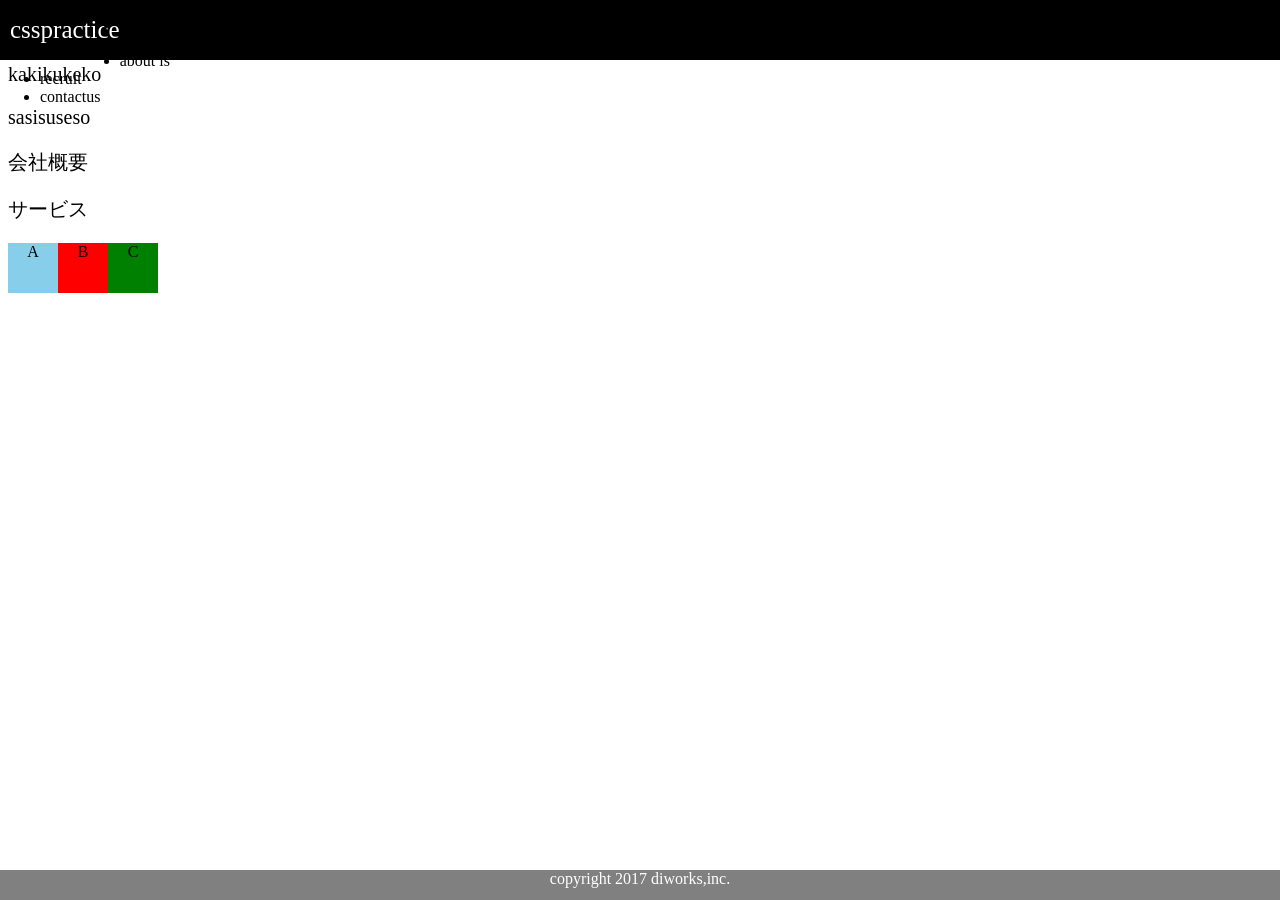
<file: index.html>
<!DOCTYPEhtml>
<html lang="ja">
  <head>
    <meta charset="UTF-8">
    <title>CSSの基礎</title>
    <link rel ="stylesheet" type="text/css" href="style.css">
  </head>

  <body>
    
    <!--ここで疑問だったのは、固定バーとbottomlineの重なりの優先度-->
    <!--結論：プログラムは上から読み込まれるから、
    下に来てるやつが上書きされるような形で表示される-->
    <header>
      <div class="logo">csspractice</div>
      <ul>
       <li>home</li>
       <li>service</li>
       <li>about is</li>
       <li>recruit</li>
       <li>contactus</li>
      </ul>
    </header>
    
    <p>aiuro</p>
    <p>kakikukeko</p>
    <p>sasisuseso</p>
    <!--<div id="ber">固定バー</div>-->
    <p>会社概要</p>
    <p>サービス</p>
    <div class="box">
      <div class="box1">A</div>
      <div class="box2">B</div>
      <div class="box3">C</div>
    </div>
    <div class="bottomline">copyright 2017 diworks,inc.</div>
    <!--<div id="setsumei">-->
    <!--  プログラミングを勉強してみましょう-->
    <!--  <br>まずはHTMLとCSSからです-->
    <!--</div>-->

    <!--<h1>ボックス要素の学習</h1>-->
    <!--<div class="main">2017年のスケジュール</div>-->

      <!--ホームページを作ってみよう-->

      <!--<div class="hello">こんにちは！</div>-->
      <!--<h2>よろしくね</h2>-->

      <!--下記３時間目記載内容-->
      <!--<div class="abc">-->
      <!--  おはようございます。<br>-->
      <!--  こんにちは。<br>-->
      <!--  こんばんは。-->
      <!--</div>-->


      <!--下記４時間目記載内容-->
      <!--<div class="abc">ありがとう-->
      <!--<div class="XYZ">どういたしまして</div>-->
      <!--</div>-->

      <!--<div id="main">メイン画面-->
      <!--<div class="sub">サブ画面</div>-->
      <!--</div>-->

      <!--<h1 class="word">あいうえお</h1>-->
      <!--<div class="word">かきくけこ</div>-->

      <!--<h1>クラス１</h1>-->
      <!--<h2>クラス２</h2>-->
      <!--<h3>クラス３</h3>-->

      <!--<div class="name1">高木さん</div>-->
      <!--<div class="name2">山田さん</div>-->


      <!--  <div id="main">-->
      <!--    <h2>あいうえお</h2>-->
      <!--    かきくけこ-->
      <!--  </div>-->

      <!--<ul>-->
      <!--  <li class="nol">高橋</li>-->
      <!--  <li>田中</li>-->
      <!--  <li>山田</li>-->
      <!--</ul>-->

      <!--<ul>-->
      <!--  <li class="abc">東京</li>-->
      <!--  <li class="xyz">埼玉</li>-->
      <!--</ul>-->

      <!--<ul>-->
      <!--  <li>山田</li>-->
      <!--  <li>佐藤</li>-->
      <!--  <li>鈴木</li>-->
      <!--</ul>-->

      <!--<h2 class="no1">1組</h2>-->
      <!--青木、高木、松尾-->

      <!--<h2 class="no2">２組</h2>-->
      <!--高橋、山田、水野-->

      <!--<div class="a">hello</div>-->
      <!--<div class="b">hello</div>-->
      <!--<div class="ab">hello</div>-->


      <!--css写経1時間目に記載した内容下記-->
    <!--<h1>ABCDE</h1>-->
    <!--<h2>VWXYZ</h2>-->
    <!--<p>アルファベット</p>-->

    <!--<div class="abc">おはよう</div>-->
    <!--<div class="xyz">こんにちは</div>-->
    <!--<div id="aisatsu">-->
    <!--  <p>宜しくお願いします</p>-->
    <!--</div>-->
    <!--<div id="orei">ありがとう</div>-->
  </body>
</html>
</file>
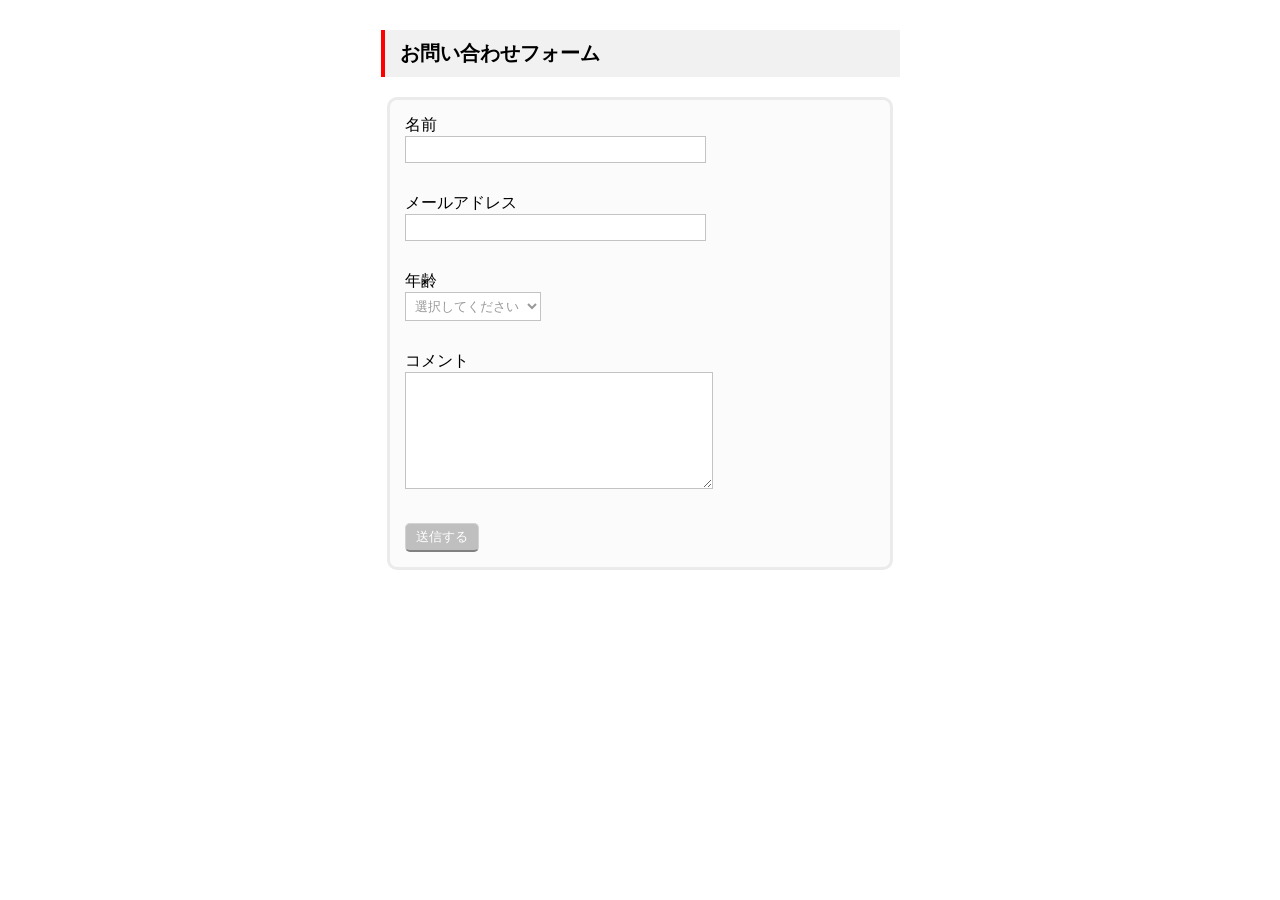
<file: contactform/index.html>
<!DOCTYPE html>
<html lang= "ja">

  <head>
    <meta charset="utf-8">
    <title>お問い合わせフォームを作る</title>
    <link rel="stylesheet" type="text/css" href="style.css">
  </head>

  <body>

    <h1>お問い合わせフォーム</h1>
    <form method= "post" action= "mail_confirm.php">
      <div>
        <label>名前</label>
        <br>
        <input type= "text" class= "text" size= "35" name= "name">
        <br>
      </div>

      <div>
        <label>メールアドレス</label>
        <br>
        <input type= "text" class= "text" size="35" name= "mail">
        <br>
      </div>

      <div>
        <label>年齢</label>
        <br>
        <select class= "dropdown" name= "age">
          <option>選択してください</option>
          <script>
            for(var i = 18; i <= 65; i++){
              // + i +　→[++]で挟むことで変数として判別され文字列と結合できるようになる
              document.write("<option value= "+ i +">"+ i +"歳</option>");
            }
          </script>
        </select>
      </div>

      <div>
        <label>コメント</label>
        <br>
        <textarea rows= "7" cols= "35" name= "comments"></textarea>
      </div>
      <div>
        <input type= "submit" value= "送信する" class= "submit">
      </div>
    </form>

  </body>
</html>
</file>
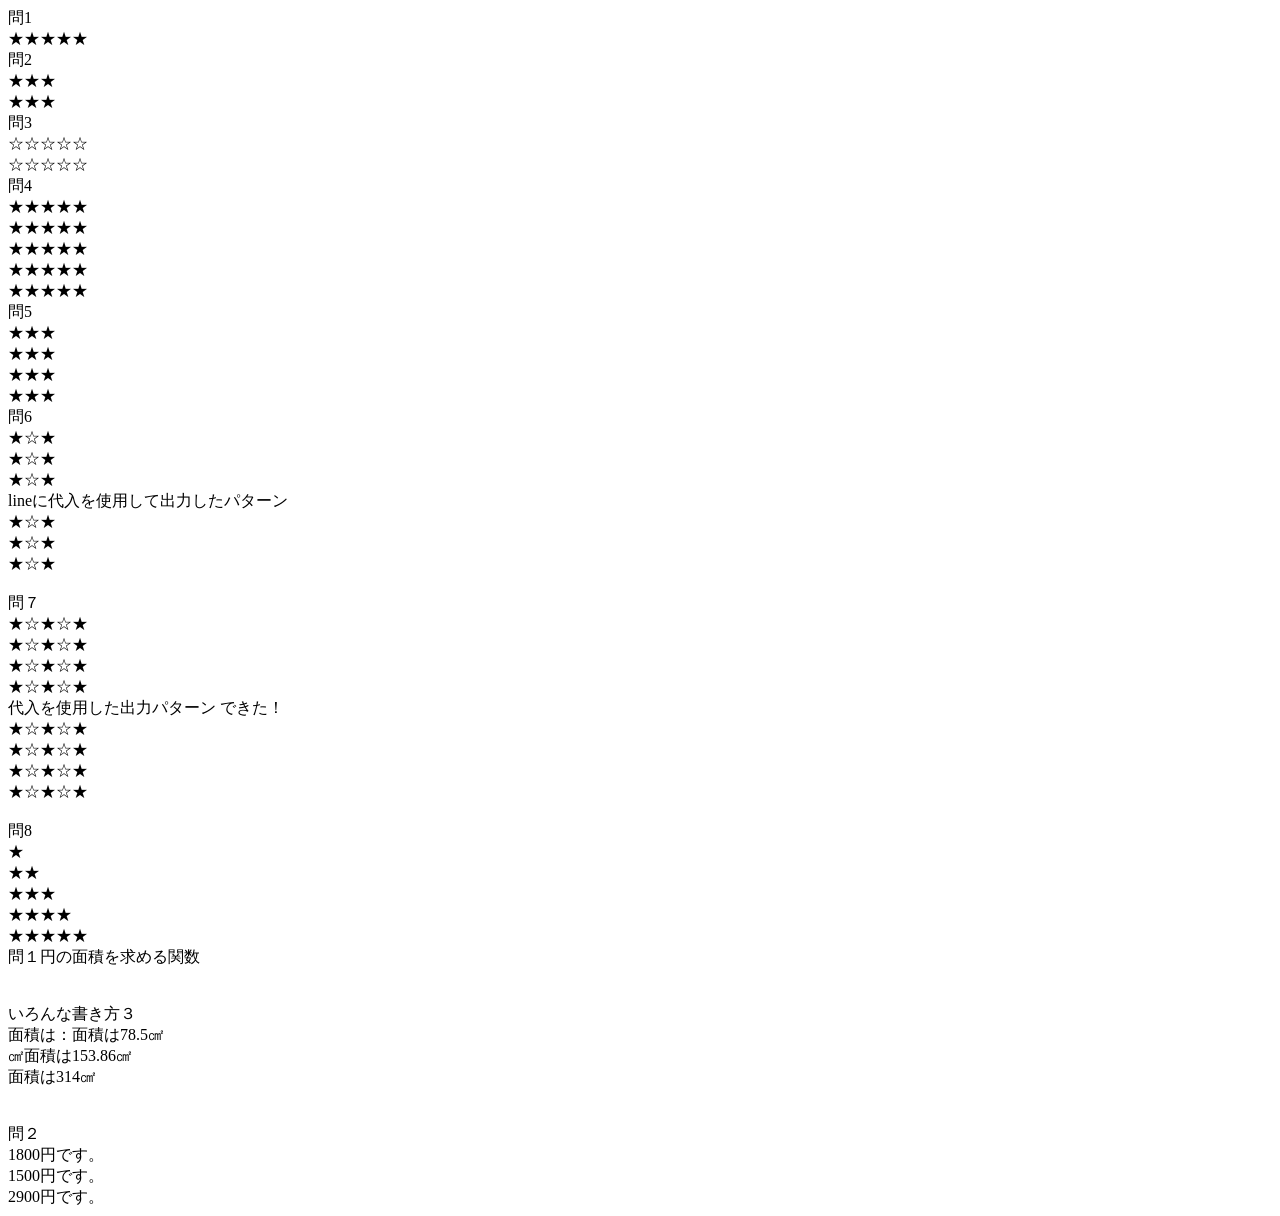
<file: js-practice/index.html>
<!DOCTYPE html>
<html lang="ja">
  <head>
    <meta charset="UTF-8">
    <title>JavaScript演習課題</title>
  </head>

  <body>
    <script type="text/javascript" src="script.js"></script>
  </body>
</html>
</file>
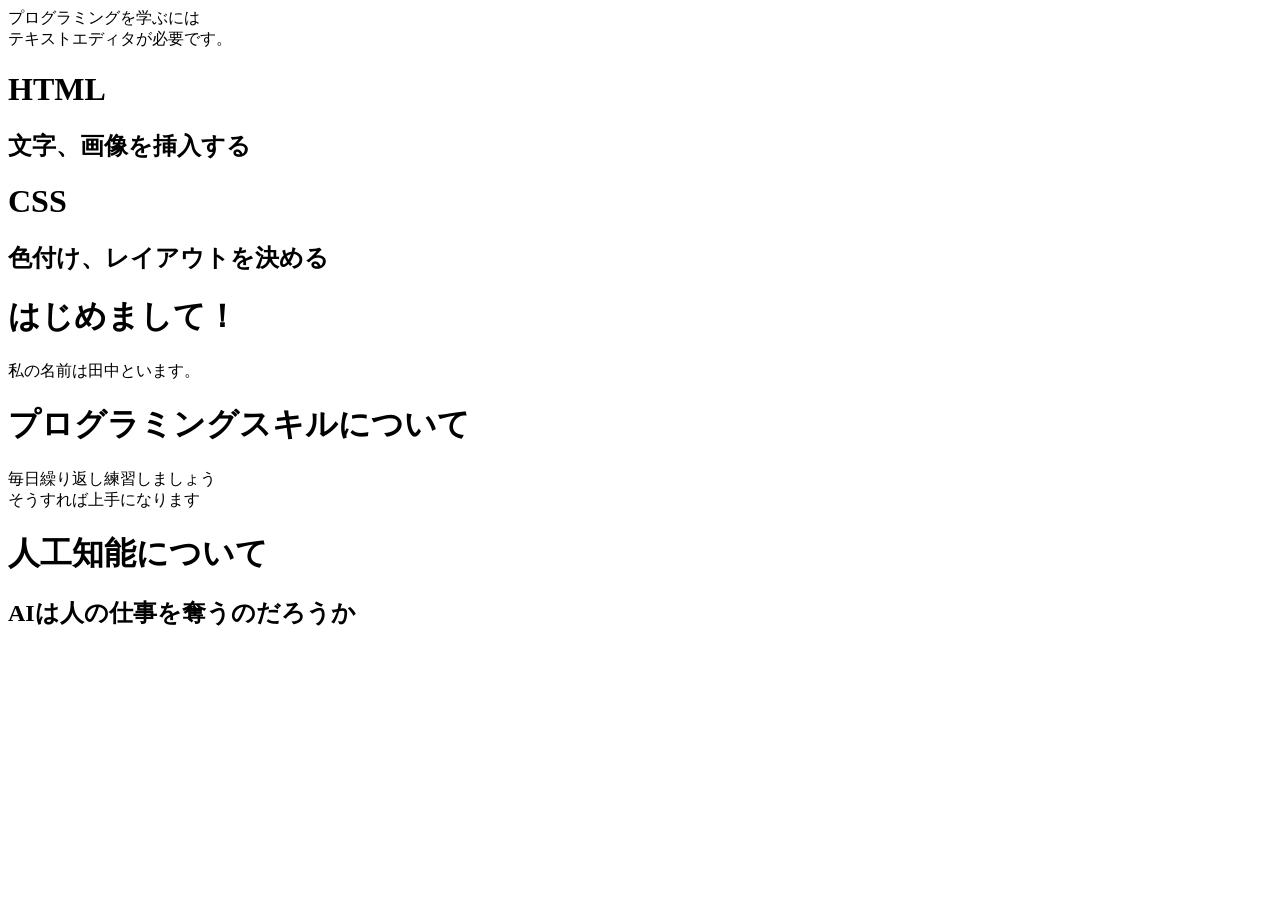
<file: syakyo.html>
<!DOCTYPEhtml>
<html lang="ja">
  <head>
    <meta charset="UTF-8">
    <title>プログラミングを学ぶ</title>
  </head>
  <body>

    プログラミングを学ぶには<br>
    テキストエディタが必要です。
    <h1>HTML</h1>
    <h2>文字、画像を挿入する</h2>

    <h1>CSS</h1>
    <h2>色付け、レイアウトを決める</h2>

    <h1>はじめまして！</h1>
    <p>私の名前は田中といます。</p>
    <h1>プログラミングスキルについて</h1>
    <p>毎日繰り返し練習しましょう
    <br>そうすれば上手になります
    </p>
    <h1>人工知能について</h1>
    <h2>AIは人の仕事を奪うのだろうか</h2>
  </body>
</html>
</file>
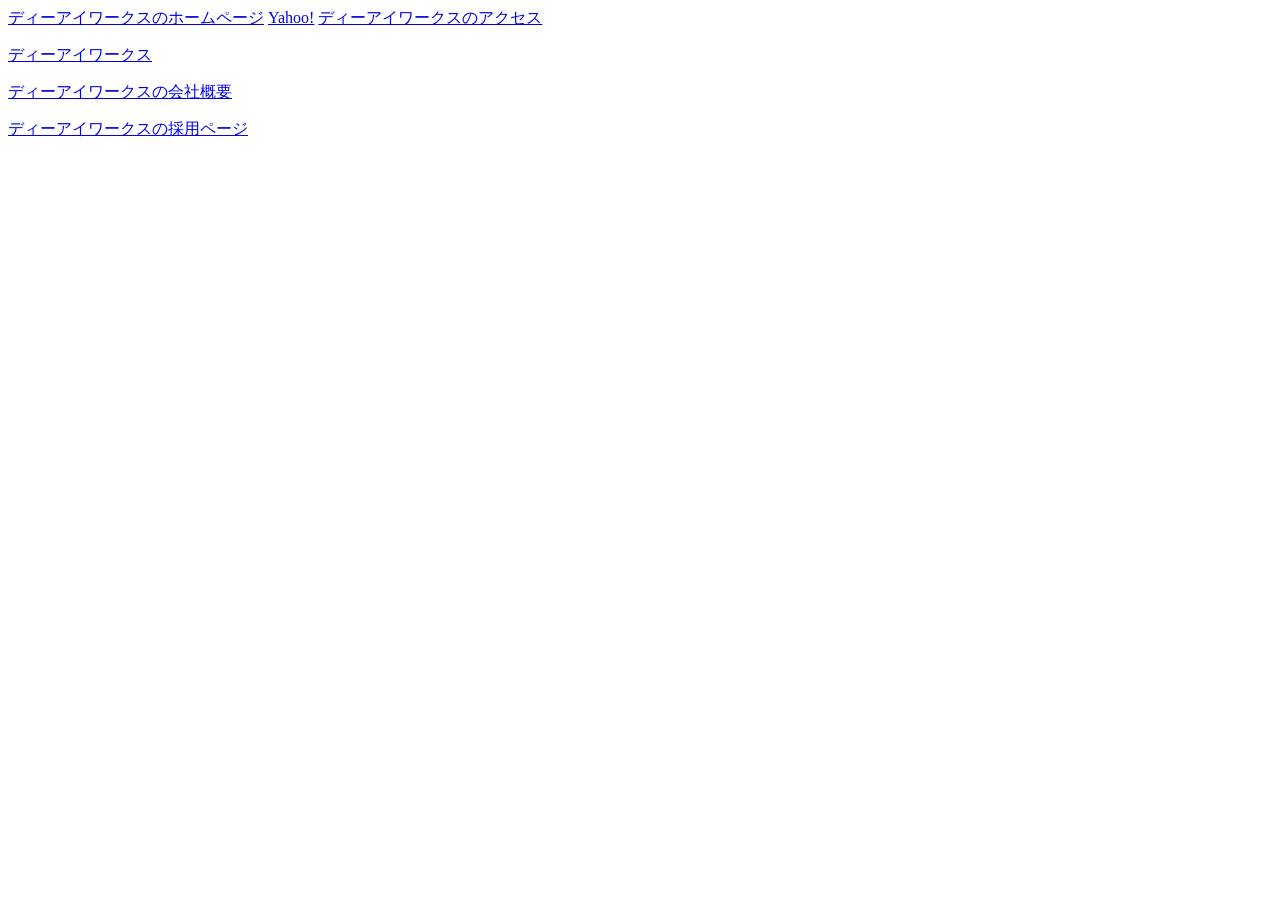
<file: syakyo2.html>
<!DOCTYPEhtml>
<html lang="ja">
  <head>
    <meta charset="UTF-8">
    <title>リンクの挿入</title>
  </head>
<body>

  <a href ="http://www.diworks.co.jp"/>
  ディーアイワークスのホームページ</a>
  <a href ="http:www.yahoo.co.jp/">
    Yahoo!</a>
  <a href ="https://diworks.co.jp/company/">
    ディーアイワークスのアクセス</a>
  <p>
  <a href ="http:www.diworks.co.jp/">
    ディーアイワークス</a>
  </p>
  <p>
    <a href ="https://diworks.co.jp/company">
      ディーアイワークスの会社概要</a>
  </p>
  <p>
    <a href ="https://diworks.co.jp/recruit/">
      ディーアイワークスの採用ページ</a>
  </p>
</body>
</html>
</file>
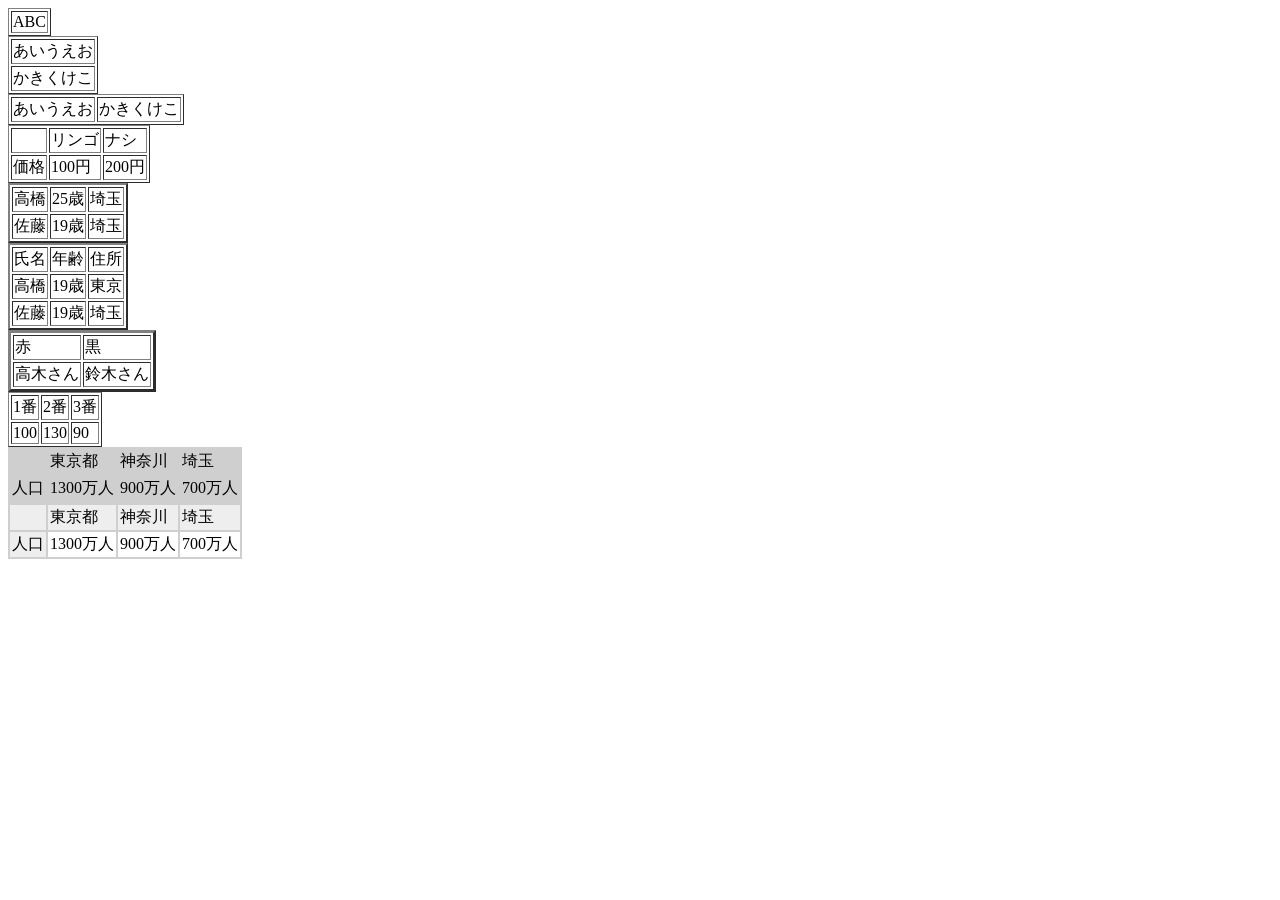
<file: syakyo4.html>
<!DOCTYPEhtml>
<html lang="ja">
  <head>
    <meta charset="UTF-8">
    <title>テーブル</title>
  </head>
<body>

<table border = "1">
  <tr>
    <td>ABC</td>
  </tr>
</table>

<table border = "1">
  <tr>
    <td>あいうえお</td>
  </tr>
  <tr>
    <td>かきくけこ</td>
  </tr>
</table>

<table border="1" cellspcing ="1">
  <tr>
    <td>あいうえお</td><td>かきくけこ</td>
  </tr>
</table>

<table border="1" cellspcing="1">
  <tr>
    <td></td><td>リンゴ</td><td>ナシ</td>
  </tr>
  <tr>
    <td>価格</td><td>100円</td><td>200円</td>
  </tr>
</table>

<table border="2"　cellspcing="1">
  <tr>
    <td>高橋</td><td>25歳</td><td>埼玉</td>
  </tr>
  <tr>
    <td>佐藤</td><td>19歳</td><td>埼玉</td>
  </tr>
</table>

<table border="2" cellspcing="1">
  <tr>
    <td>氏名</td><td>年齢</td><td>住所</td>
  </tr>
  <tr>
    <td>高橋</td><td>19歳</td><td>東京</td>
  </tr>
  <tr>
    <td>佐藤</td><td>19歳</td><td>埼玉</td>
  </tr>
</table>
<table border="3"cellspcing="1"cellpadding="1">

  <tr>
    <td>赤</td><td>黒</td>
  </tr>
  <tr>
    <td>高木さん</td><td>鈴木さん</td>
  </tr>

</table>
<table border="1" cellspcing="5" cellpadding="1">
  <tr>
    <td>1番</td><td>2番</td><td>3番</td>
  </tr>
  <tr>
    <td>100</td><td>130</td><td>90</td>
  </tr>
</table>

<table border="0" cellpadding="2" bgcolor="#cfcfcf">
  <tr>
    <td></td>
    <td>東京都</td>
    <td>神奈川</td>
    <td>埼玉</td>
  </tr>
  <tr>
    <td>人口</td>
    <td>1300万人</td>
    <td>900万人</td>
    <td>700万人</td>
  </tr>
</table>

<table border="0" cellpadding="2"bgcolor="#cfcfcf">
  <tr bgcolor="#eee">
    <td></td>
    <td>東京都</td>
    <td>神奈川</td>
    <td>埼玉</td>
  </tr>
  <tr>
    <td bgcolor="#eee">人口</td>
    <td bgcolor="white">1300万人</td>
    <td bgcolor="white">900万人</td>
    <td bgcolor="white">700万人</td>
  </tr>
</table>
</body>
</html>
</file>
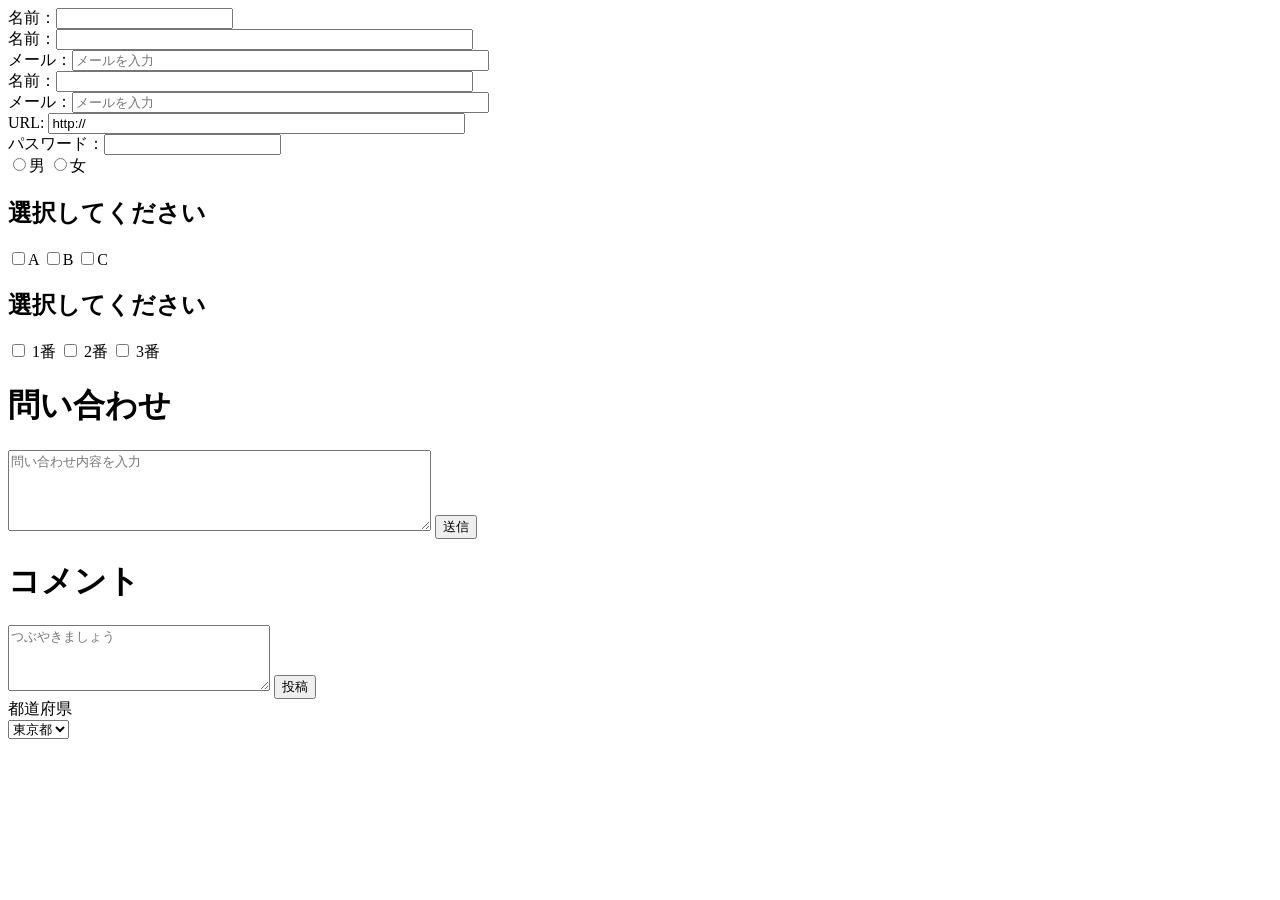
<file: syakyo5.html>
<!DOCTYPEhtml>
<html lang="ja">
  <head>
    <meta charset="UTF-8">
    <title>フォーム</title>
  </head>
  <body>
    <from method="XXX" action="XXX">
      名前：<input type="text" name="XXX">
    </from>
    <form method="XXX" action="XXX">
        名前：<input type="text" name="XXX" size="50">
        <br>
        メール：<input type="text" name="XXX"size="50"
        placeholder="メールを入力">
    </form>
    <form method="XXX" action="XXX">
        名前：<input type="text" name="XXX" size="50">
        <br>
        メール：<input type="text" name="XXX" size="50"
        placeholder="メールを入力">
        <br>
        URL: <input type="text" name="XXX" size="50" value="http://"/>

    </form>

    <form method="XXX" action="XXX">
      パスワード：<input type="password" name="XXX">
    </form>

    <form method="XXX" action="XXX">
      <input type="radio" name="XXX" value="XXX"/>男
      <input type="radio"name="XXX" value="XXX"/>女
    </form>

    <form method="XXX" action"XXX">
      <h2>選択してください</h2>
      <input type="checkbox" name="XXX"/>A
      <input type="checkbox" name="XXX"/>B
      <input type="checkbox" name="XXX"/>C
    </form>

    <form method="XXX" action="XXX">
      <h2>選択してください</h2>
      <label><input type="checkbox" name="XXX"/>
      1番</label>
      <label><input type="checkbox" name="XXX">
      2番</label>
      <label><input type="checkbox" name="XXX">
      3番</label>
    </form>

    <from method ="XXX" action="XXX">

      <h1>問い合わせ</h1>
      <textarea rows="5" cols="50" name="XXX" placeholder="問い合わせ内容を入力"></textarea>

      <input type="submit" value="送信">
    </from>

    <form method="XXX" action="XXX">
      <h1>コメント</h1>
      <textarea rows="4"cols="30"name"XXX" placeholder="つぶやきましょう"></textarea>
      <input type="submit"value="投稿">
    </form>

    <form method="XXX" action="XXX">
      都道府県<br>
      <select name="XXX">
        <option value="XXX">東京都</option>
        <option value="XXX">神奈川</option>
        <option value="XXX">千葉</option>
        <option value="XXX">埼玉</option>
      </select>
    </form>
  </body>
</html>
</file>
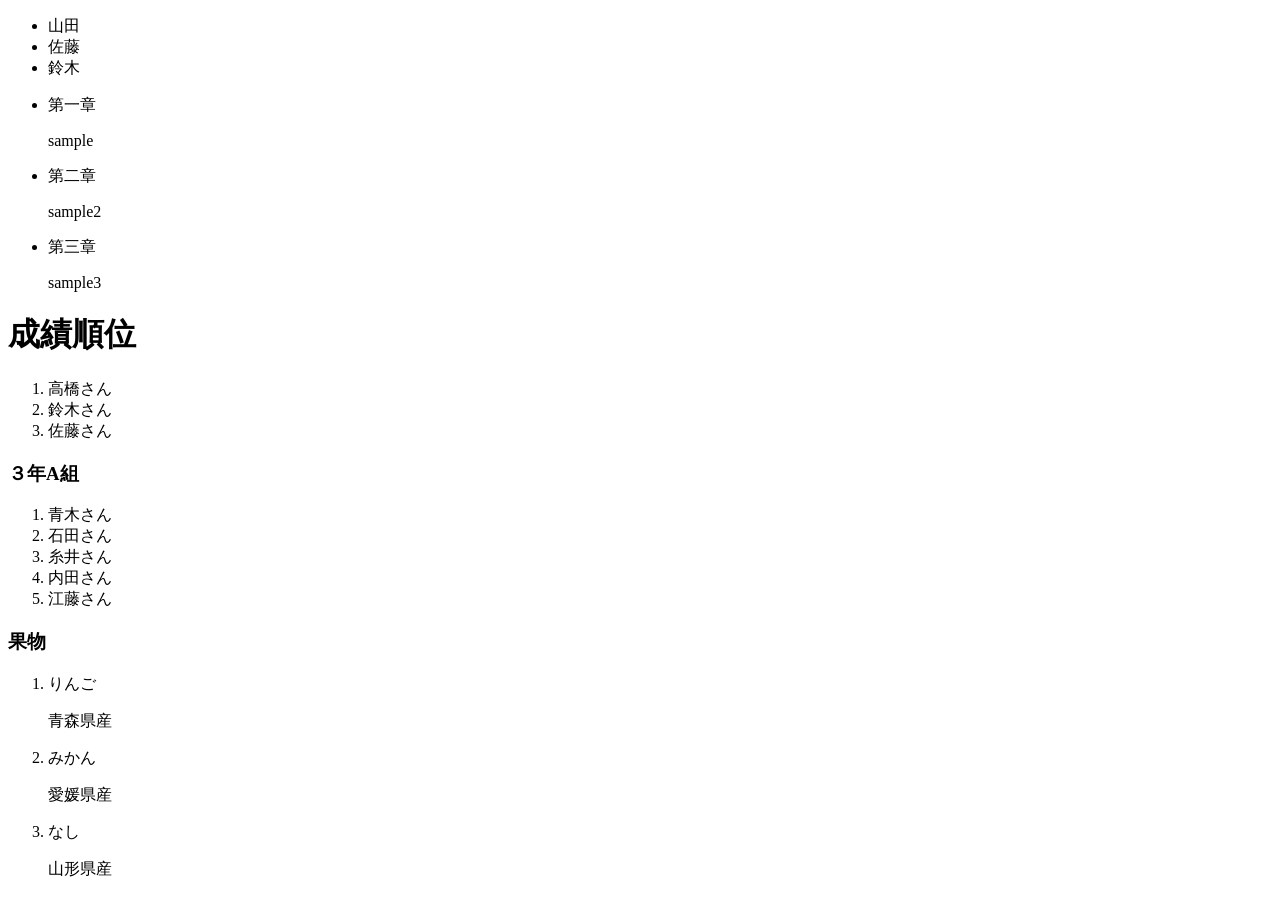
<file: syakyo6.html>
<!DOCTYPEhtml>
<html lang="ja">
  <head>
    <meta charset="UTF-8">
    <title>リスト</title>
  </head>
<body>

  <ul>
    <li>山田</li>
    <li>佐藤</li>
    <li>鈴木</li>
  </ul>

  <ul>
    <li>第一章</li>
    <p>sample</p>
    <li>第二章</li>
    <p>sample2</p>
    <li>第三章</li>
    <p>sample3</p>
  </ul>

  <h1>成績順位</h1>
  <ol>
    <li>高橋さん</li>
    <li>鈴木さん</li>
    <li>佐藤さん</li>
  </ol>

  <h3>３年A組</h3>
  <ol>
    <li>青木さん</li>
    <li>石田さん</li>
    <li>糸井さん</li>
    <li>内田さん</li>
    <li>江藤さん</li>
  </ol>

  <h3>果物</h3>
  <ol>
    <li>りんご</li>
    <p>青森県産</p>
    <li>みかん</li>
    <p>愛媛県産</p>
    <li>なし</li>
    <p>山形県産</p>
  </ol>
</body>
</html>
</file>
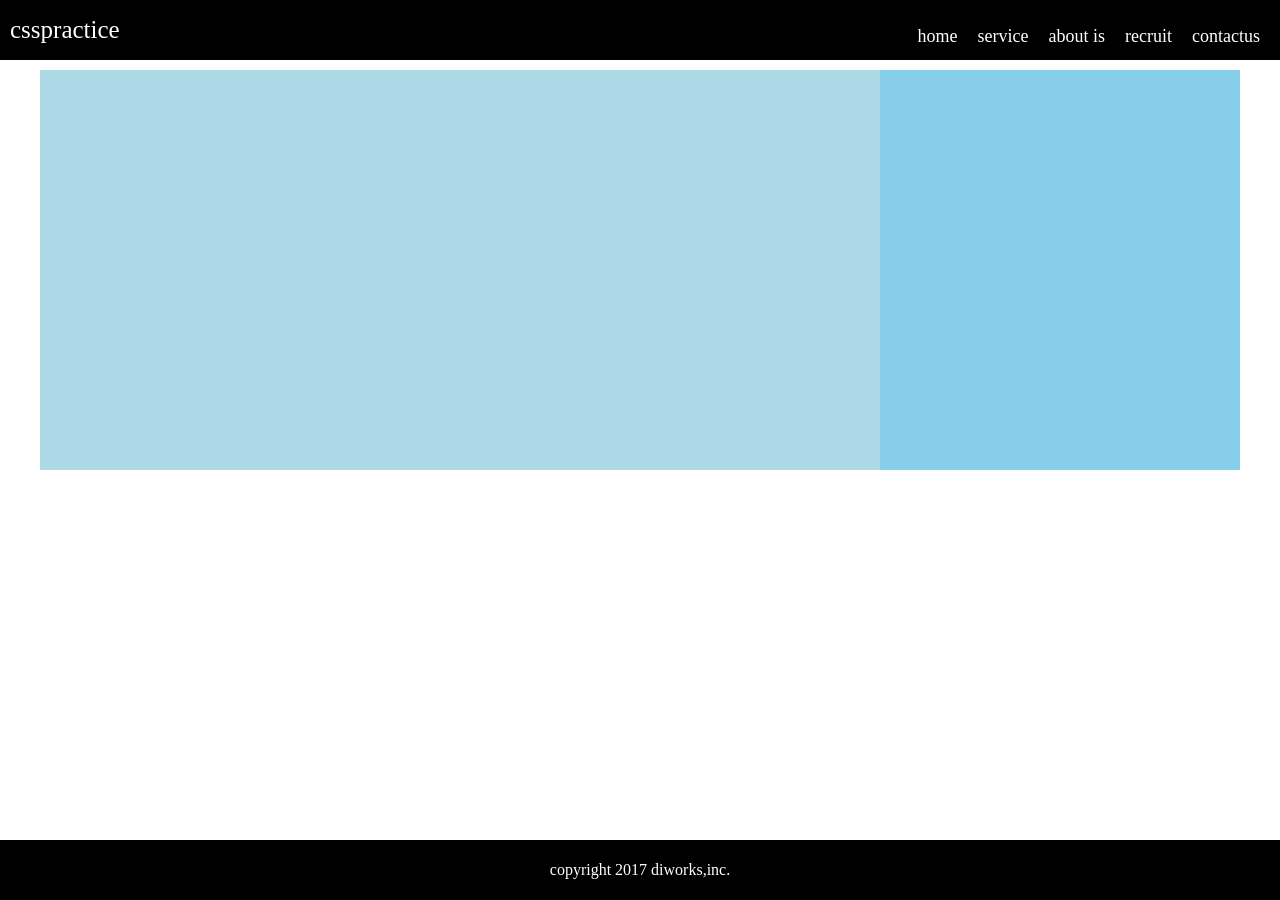
<file: html-practice/practice.html>
<!DOCTYPE html>
<html lang="ja">
  <head>
    <meta charset="UTF-8">
    <title>CSSの基礎</title>
    <link rel ="stylesheet" type="text/css" href="practice.css">
  </head>

  <body>
    <header>
      <div class="logo">csspractice</div>
      <ul>
       <li>home</li>
       <li>service</li>
       <li>about is</li>
       <li>recruit</li>
       <li>contactus</li>
      </ul>
    </header>

    <main>
      <div class="main-container">
        <div class="left"></div>
        <div class="right"></div>
      </div>
    </main>
    <footer>
      copyright 2017 diworks,inc.
    </footer>
  </body>
</html>
</file>
<file: style.css>
/*css写経３時間目記載内容*/
header{
  position: absolute;
  top:0px;
  left:0px;
  width: 100%;
  height: 60px;
  background-color: black;
}
.logo{
  float: left;
  padding-left: 10px;
  color: white;
  font-size: 25px;
  line-height: 60px;
}

#setsumei{
  font-size: 20px;
  font-family: serif;
  border:5px dotted blue;
}

p{
  font-size: 20px;
}

#ber{
  position: fixed;
  bottom: 0px;
  width:100%;
  height: 50px;
  background-color: lightgray;
  left:0;
}

.bottomline{
  position: fixed;
  color: white;
  left: 0px;
  bottom: 0px;
  width: 100%;
  height: 30px;
  background-color: gray;
  text-align: center;
}

.box .box1{
  float: left;
  width: 50px;
  height:50px;
  text-align: center;
  background-color: skyblue;
}

.box .box2{
  background-color: red;
  float: left;
  width: 50px;
  height: 50px;
  text-align: center;
}

.box .box3{
  background-color: green;
  float: left;
  width: 50px;
  height: 50px;
  text-align: center;
}


/*h1{*/
/*  border-left:5px solid black;*/
/*  border-bottom:2px solid black;*/
/*}*/
/*.main{*/
/*  color: blue; border-left:10px*/
/*  solid red;*/
/*  border-bottom: 5px solid red;*/
/*}*/

/*body{*/
/*  font-family: serif*/
/*}*/
/*.hello{*/
/*  text-align:center;*/
/*}*/
/*h2{*/
/*  text-align: left;*/
/*  font-size: 40px;*/
/*  color: blue;*/
/*}*/
/*h2.no1{*/
/*  color:red;*/
/*}*/

/*h2.no2{*/
/*  color: blue*/
/*}*/
/*.a{*/
/*  color: red;*/
/*  text-align: left;*/
/*}*/

/*.b{*/
/*  font-size: 30px;*/
/*}*/

/*.ab{*/
/*  background-color: green;*/
/*}*/

/*.abc{*/
  /*font-size: 20px;*/
/*  font-family: "meiryo",serif;*/
/*  font-size: 30px;*/
/*  text-align: left;*/
/*  color: blue;*/
/*}*/
/*.XYZ{*/
/*  color: yellow;*/
/*}*/

/*.xyz{*/
/*  color: yellow;*/
/*}*/
/*ul{*/
/*  list-style-type: none;*/
  /*４時間目記載内容*/
/*  color: red;*/
/*  font-size: 30px;*/
/*}*/
/*.nol{*/
/*  color: red;*/
/*}*/

/*#main{*/
/*  text-align: center;*/
/*}*/

/*#main{*/
/*  color: orange;*/
/*}*/

/*#main h2{ */
/*  font-size:10px;*/

/*}*/


/*.sub{*/
/*  color: red;*/
/*  font-size: 20px;*/
/*}*/
/*.word{*/
/*  color: blue;*/
/*  font-family: serif*/
/*}*/

/*h1,h2,h3{*/
/*  color: green;*/
/*}*/

/*.name,.name2{*/
/*  color:blue;*/
/*  text-align: center;*/
/*}*/



/*css写経２時間目に記載した内容↓↓↓*/
/*body{*/
/*  color: pink; background-color: gray;*/
/*}*/

/*h1{*/
/*  color: blue;*/
/*  font-size: 15px;*/
/*}*/

/*.abc{*/
/*  Font-size:10px;*/
/*  color: blue;*/
/*}*/

/*.xyz{*/
/*  color: brown;*/
/*  background-color: black;*/
/*}*/

/*p{*/
/*  color: red;*/
/*}*/

/*#aisatsu{*/
/*  font-size: 20px;*/
/*  color: green;*/
/*}*/

/*#orei{*/
/*  font-size:*/
/*  30px; color:*/
/*  yellow;*/
/*}*/
</file>
<file: contactform/style.css>
h1 {
  /*ブラウザ画面全体に対して中央に来る*/
  margin: 0 auto;
  margin-top: 30px;
  margin-bottom:20px;
  padding-top: 10px;
  padding-left: 15px;
  padding-bottom:10px;
  width: 500px;
  font-size: 20px;
  border-left:4px red solid;
  background-color: #f1f1f1;
}

/*form {*/
  /*display:table;*/
  /*text-align: center;*/
/*  margin: 0 auto;*/
/*}*/

form {
  width: 500px; /* 必要に応じて幅を調整してください */
  margin: 0 auto;
  background-color: #fbfbfb;
  border: 3px solid #ebebeb ;
  border-radius: 10px;
}

form div {
  padding: 15px;
}

.text, textarea, .dropdown{
  padding:5px;
  border: 1px solid #c3c3c3 ;
  padding: 5px;
  color: #999;
  background: #fff;
}

 .submit {
  border:1px solid lightgray;
  padding: 4px 10px;
  /*フォントの色*/
  color: white;
  background-color: #bfbfbf;
  border-radius: 5px;
  /*ボタンの陰になってる部分*/
  border-bottom:2px solid gray;
 }
</file>
<file: html-practice/practice.css>
header{
  position:absolute;
  top:0px;
  left:0px;
  width:100%;
  height:60px;
  background-color: black;
}


.logo{
  float: left;
  padding-left: 10px;
  color: white;
  font-size: 25px;
  line-height: 60px;
}



header ul{
  float: right;
  line-height: 40px;
}

header ul li{
  float:left;
  list-style: none;
  padding-right:20px;
  color:white;
  font-size:18px;
}


main{
  clear:both;
}

.main-container{
  width:95%;
  margin:0 auto;
  margin-top:70px;
}

.left {
  float: left;
  background-color:lightblue;
  width: 70%;
  height:400px;
  margin-bottom: 40px;
}

.right{
  float: left;
  background-color:skyblue;
  width:30%;
  height:400px;
  margin-bottom:40px;
}

footer{
  clear: left;
  width: 100%;
  height: 60px;
  position: absolute;
  bottom: 0px;
  left: 0px;
  color: white;
  background-color: black;
  text-align: center;
  line-height: 60px;

}
</file>
